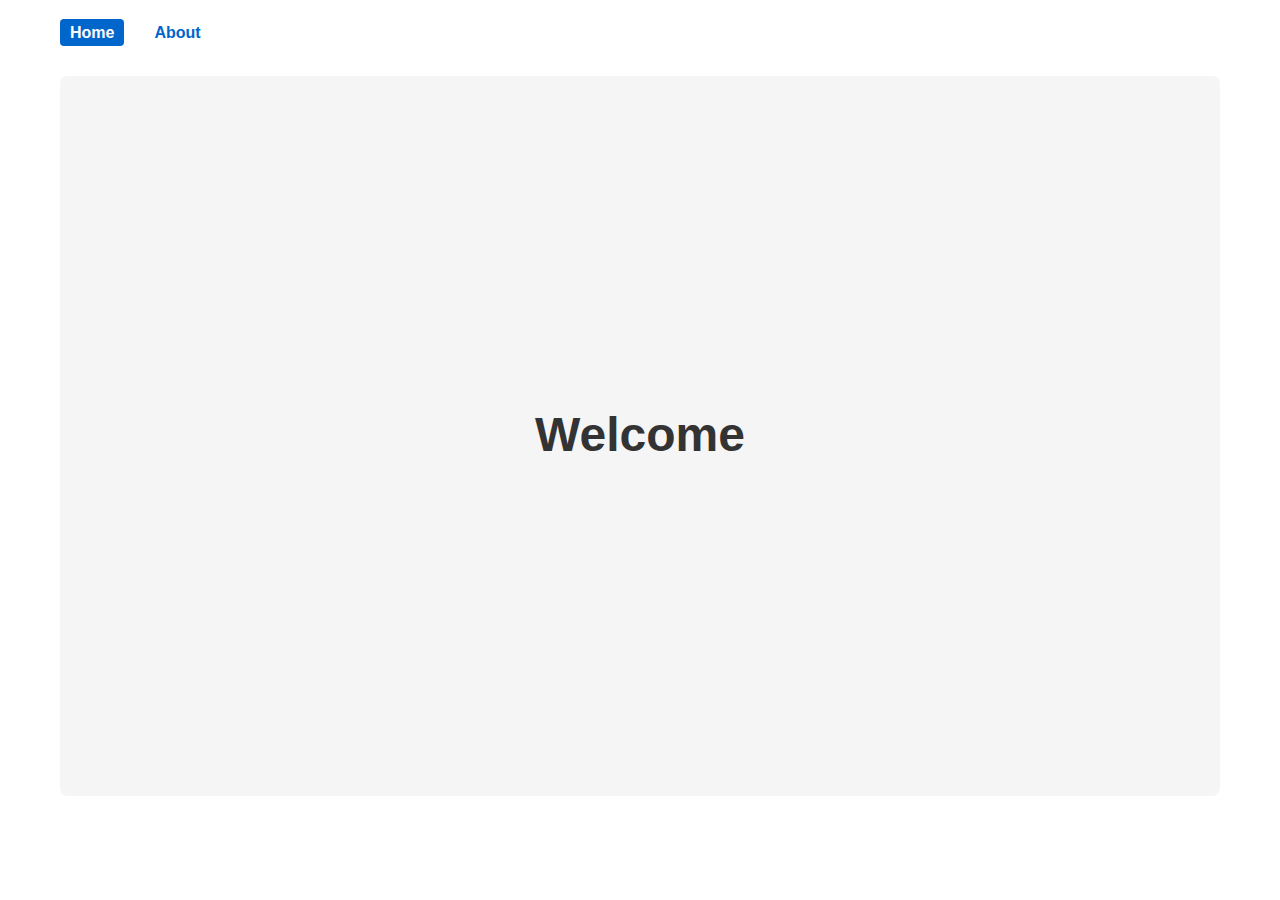
<file: index.html>
<!DOCTYPE html>
<html lang="en">

<head>
  <meta charset="UTF-8">
  <meta name="viewport" content="width=device-width, initial-scale=1.0">
  <title>Home Page</title>
  <meta name="view-transition" content="same-origin">
  <link rel="stylesheet" href="styles.css">
</head>

<body>
  <header>
    <nav>
      <ul>
        <li><a href="index.html" class="active">Home</a></li>
        <li><a href="about.html">About</a></li>
      </ul>
    </nav>
  </header>
  <main>
    <section class="hero">
      <h1>Welcome</h1>
    </section>
  </main>
</body>
<script src="script.js"></script>

</html>
</file>
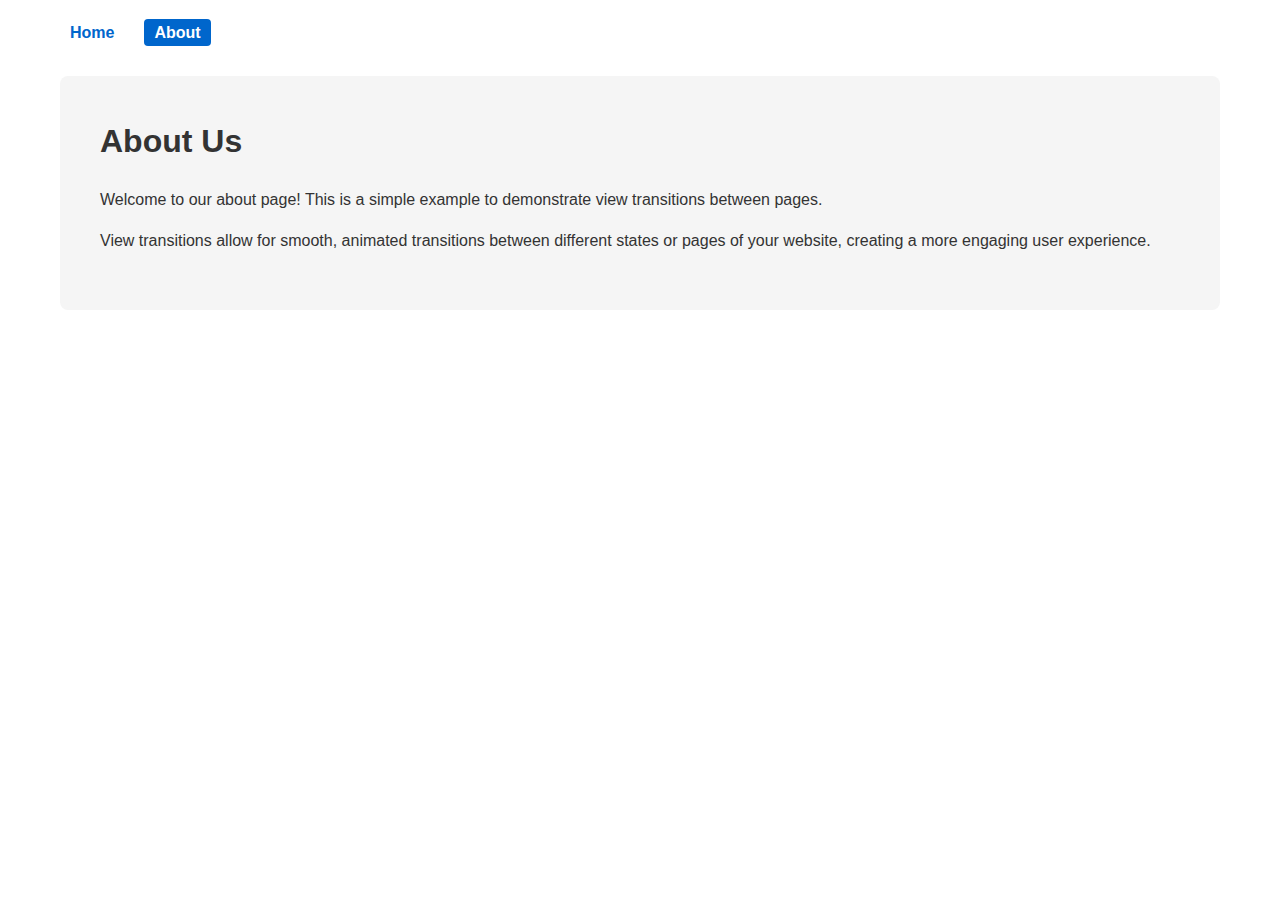
<file: about.html>
<!DOCTYPE html>
<html lang="en">

<head>
  <meta charset="UTF-8">
  <meta name="viewport" content="width=device-width, initial-scale=1.0">
  <title>About Page</title>
  <meta name="view-transition" content="same-origin">
  <link rel="stylesheet" href="styles.css">
</head>

<body>
  <header>
    <nav>
      <ul>
        <li><a href="index.html">Home</a></li>
        <li><a href="about.html" class="active">About</a></li>
      </ul>
    </nav>
  </header>
  <main>
    <section class="about-content">
      <h1>About Us</h1>
      <div>
        <p>Welcome to our about page! This is a simple example to demonstrate view transitions between pages.</p>
        <p>View transitions allow for smooth, animated transitions between different states or pages of your website,
          creating a more engaging user experience.</p>
      </div>
    </section>
  </main>
</body>
<script src="script.js"></script>

</html>
</file>
<file: styles.css>
/* basic styling was AI generated */
* {
  margin: 0;
  padding: 0;
  box-sizing: border-box;
}

body {
  font-family: Arial, sans-serif;
  line-height: 1.6;
  color: #333;
  max-width: 1200px;
  margin: 0 auto;
  padding: 20px;
}

header {
  margin-bottom: 30px;
}

nav ul {
  display: flex;
  list-style: none;
  gap: 20px;
}

nav a {
  text-decoration: none;
  color: #0066cc;
  font-weight: bold;
  padding: 5px 10px;
  border-radius: 4px;
  transition: background-color 0.3s;
}

nav a:hover {
  background-color: #f0f0f0;
}

nav a.active {
  background-color: #0066cc;
  color: #fff;
}

.hero {
  display: flex;
  justify-content: center;
  align-items: center;
  height: 80vh;
  background-color: #f5f5f5;
  border-radius: 8px;
}

.hero h1 {
  font-size: 3rem;
  color: #333;
}

.about-content {
  padding: 40px;
  background-color: #f5f5f5;
  border-radius: 8px;
}

.about-content h1 {
  margin-bottom: 20px;
  color: #333;
}

.about-content p {
  margin-bottom: 16px;
}

/*------------------------------------*/
/* https://www.youtube.com/watch?v=quvE1uu1f_I */
@view-transition {
  navigation: auto;
}



/* title */
/* 
::view-transition-group(*) {
  animation-duration: 2s;
}
h1 {
  view-transition-name: title;
  width: max-content
} */


main {
  view-transition-name: main;
}

@keyframes slide-from-right {
  from {
    translate: 100vw 0;
  }
}

@keyframes slide-to-right {
  to {
    translate: 100vw 0;
  }
}

@keyframes slide-from-left {
  from {
    translate: -100vw 0;
  }
}


@keyframes slide-to-left {
  to {
    translate: -100vw 0;
  }
}

[data-direction="forward"]::view-transition-old(main) {
  animation: slide-to-left 1s cubic-bezier(0.86, 0, 0.07, 1);
}

[data-direction="forward"]::view-transition-new(main) {
  animation: slide-from-right 1s cubic-bezier(0.86, 0, 0.07, 1);
}


[data-direction="backward"]::view-transition-old(main) {
  animation: slide-to-right 1s cubic-bezier(0.86, 0, 0.07, 1);
}

[data-direction="backward"]::view-transition-new(main) {
  animation: slide-from-left 1s cubic-bezier(0.86, 0, 0.07, 1);
}
</file>
